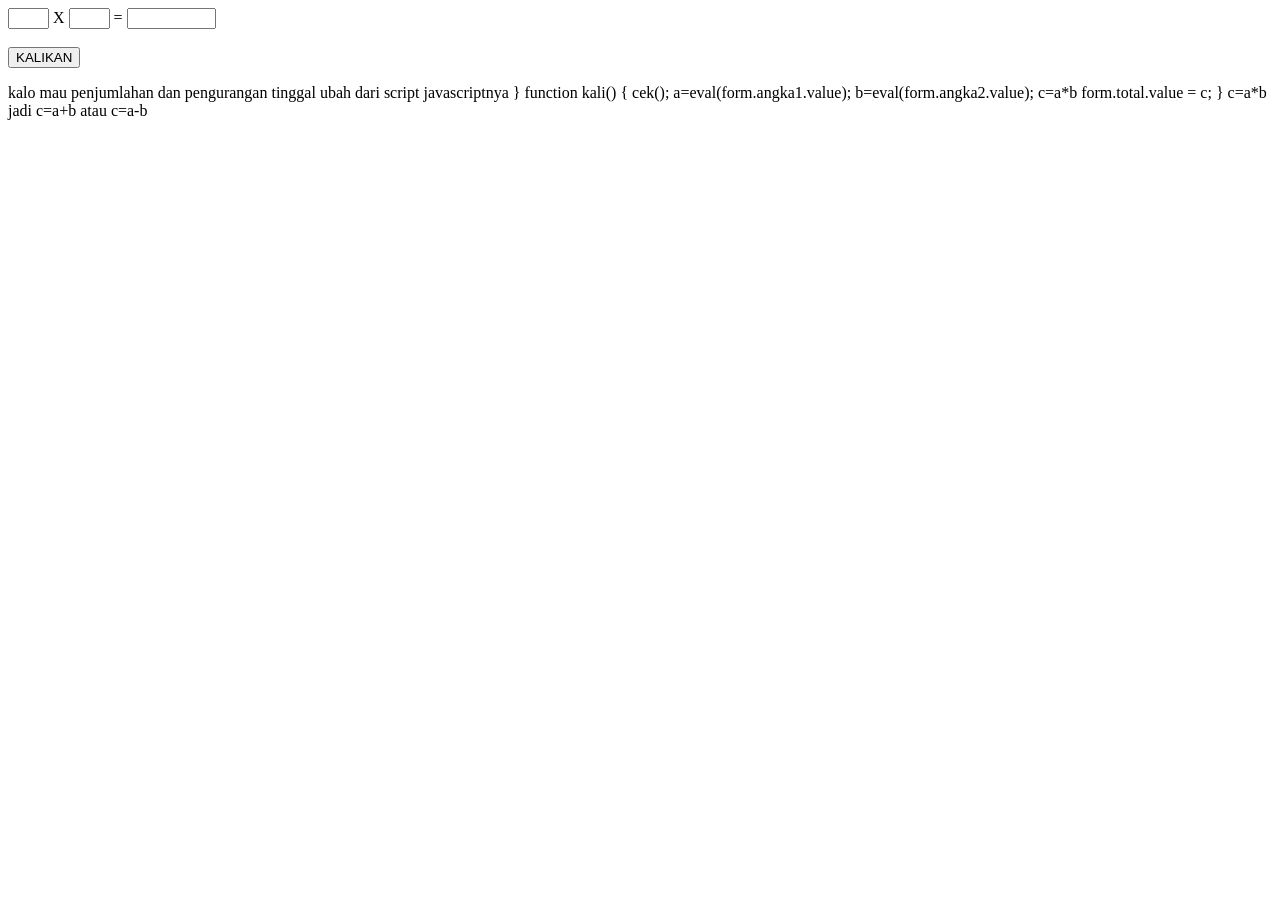
<file: coba.html>
<html> 
  <title>Belajar di www.makelarsapi.tk</title> 
  <body> 
  <script LANGUAGE="JavaScript"> 
  function cek(){ 
  if(form.angka1.value == "" || form.angka2.value == ""){ 
  alert("data kosong"); //jika angka kosong maka pesan akan tampil 
  exit; 
  } 
  } 
  function kali() { 
  cek(); 
  a=eval(form.angka1.value); 
  b=eval(form.angka2.value); 
  c=a*b 
  form.total.value = c; 
  } 
  </script> 
  <form name="form"> 
  <input type=text name="angka1" size=3>  
  X 
  <input name="angka2" type="text" size="3" /> 
  = 
  <input type="text" value="" name="total" readonly="true" size="9"> 
  <br><br> 
  <!-- membuat event ketika tombol di klik maka memanggil function javascript --> 
  <input type=button name=submit onClick="kali()" value="KALIKAN"> 
  </form> 
  </body> 
  </html>  
  kalo mau penjumlahan dan pengurangan tinggal ubah dari script javascriptnya 
  } 
  function kali() { 
  cek(); 
  a=eval(form.angka1.value); 
  b=eval(form.angka2.value); 
  c=a*b 
  form.total.value = c; 
  }  
  c=a*b 
  jadi 
  c=a+b 
  atau 
  c=a-b
</file>
